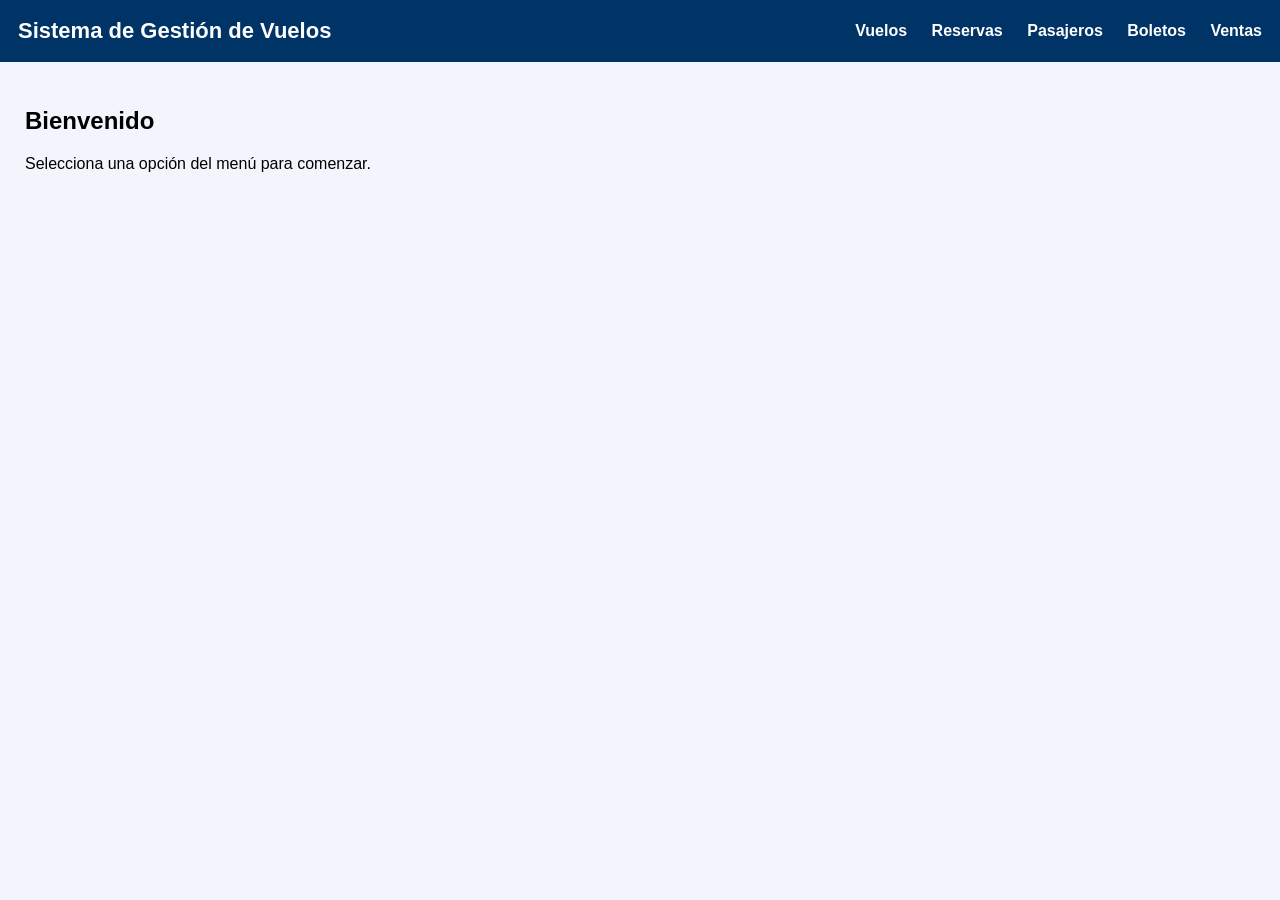
<file: PIA_BD/index.html>
<!DOCTYPE html>
<html lang="es">
<head>
    <meta charset="UTF-8">
    <title>Inicio - Sistema de Vuelos</title>
    <link rel="stylesheet" href="styles.css">
</head>

<body>

<header>
    <h1>Sistema de Gestión de Vuelos</h1>
    <nav>
        <a href="vuelos.html">Vuelos</a>
        <a href="reservas.html">Reservas</a>
        <a href="pasajeros.html">Pasajeros</a>
        <a href="boletos.html">Boletos</a>
        <a href="ventas.html">Ventas</a>
    </nav>
</header>

<div class="container">
    <h2>Bienvenido</h2>
    <p>Selecciona una opción del menú para comenzar.</p>
</div>

</body>
</html>
</file>
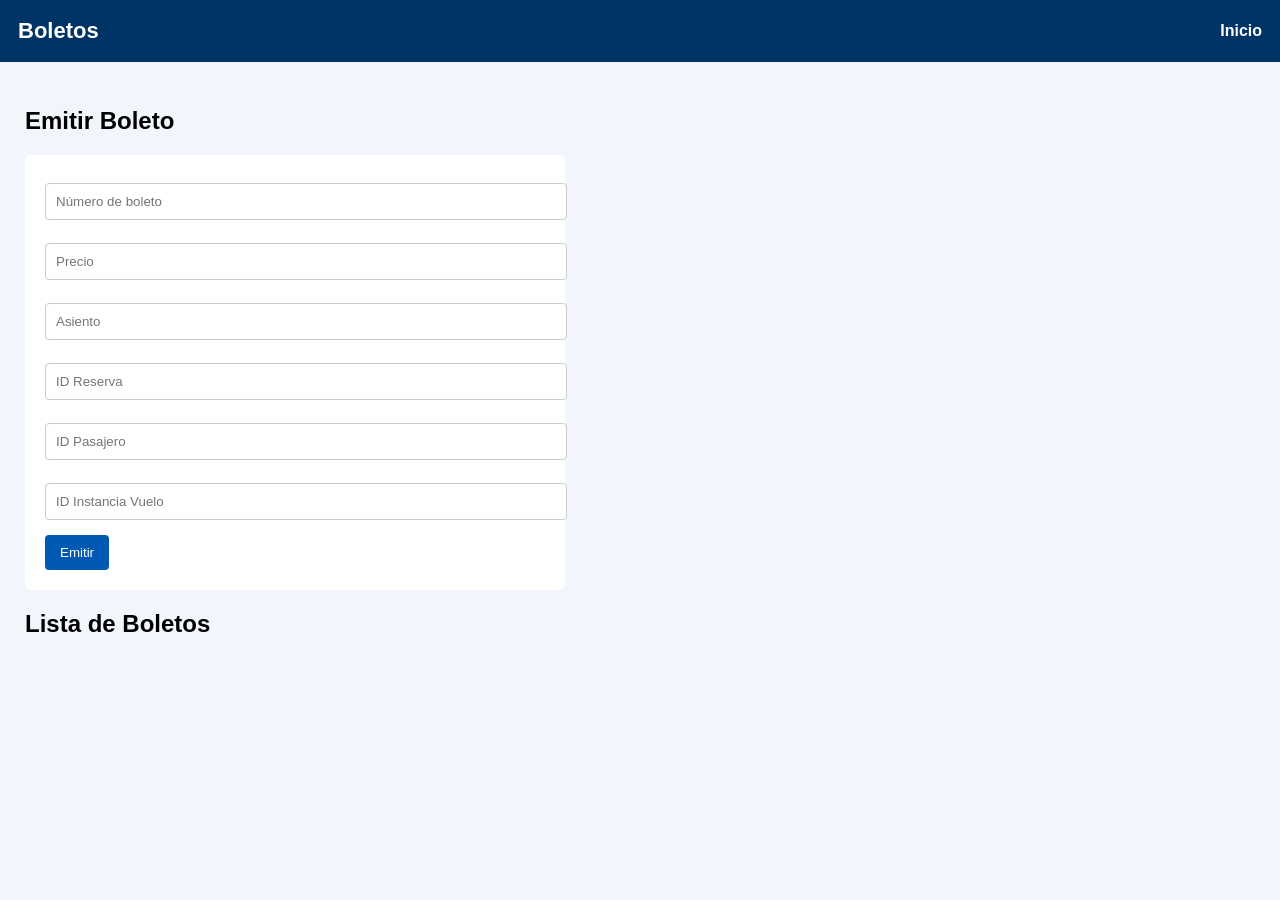
<file: PIA_BD/boletos.html>
<!DOCTYPE html>
<html lang="es">
<head>
    <meta charset="UTF-8">
    <title>Boletos</title>
    <link rel="stylesheet" href="styles.css">
</head>
<body>

<header>
    <h1>Boletos</h1>
    <nav><a href="index.html">Inicio</a></nav>
</header>

<div class="container">

    <h2>Emitir Boleto</h2>

    <form id="formBoleto">
        <input id="numeroBoleto" placeholder="Número de boleto">
        <input id="precio" type="number" step="0.01" placeholder="Precio">
        <input id="asiento" placeholder="Asiento">
        <input id="idReserva" type="number" placeholder="ID Reserva">
        <input id="idPasajero" type="number" placeholder="ID Pasajero">
        <input id="idInstancia" type="number" placeholder="ID Instancia Vuelo">

        <button onclick="crearBoleto(event)">Emitir</button>
    </form>

    <h2>Lista de Boletos</h2>
    <table id="tablaBoletos"></table>

</div>

<script src="app.js"></script>
</body>
</html>
</file>
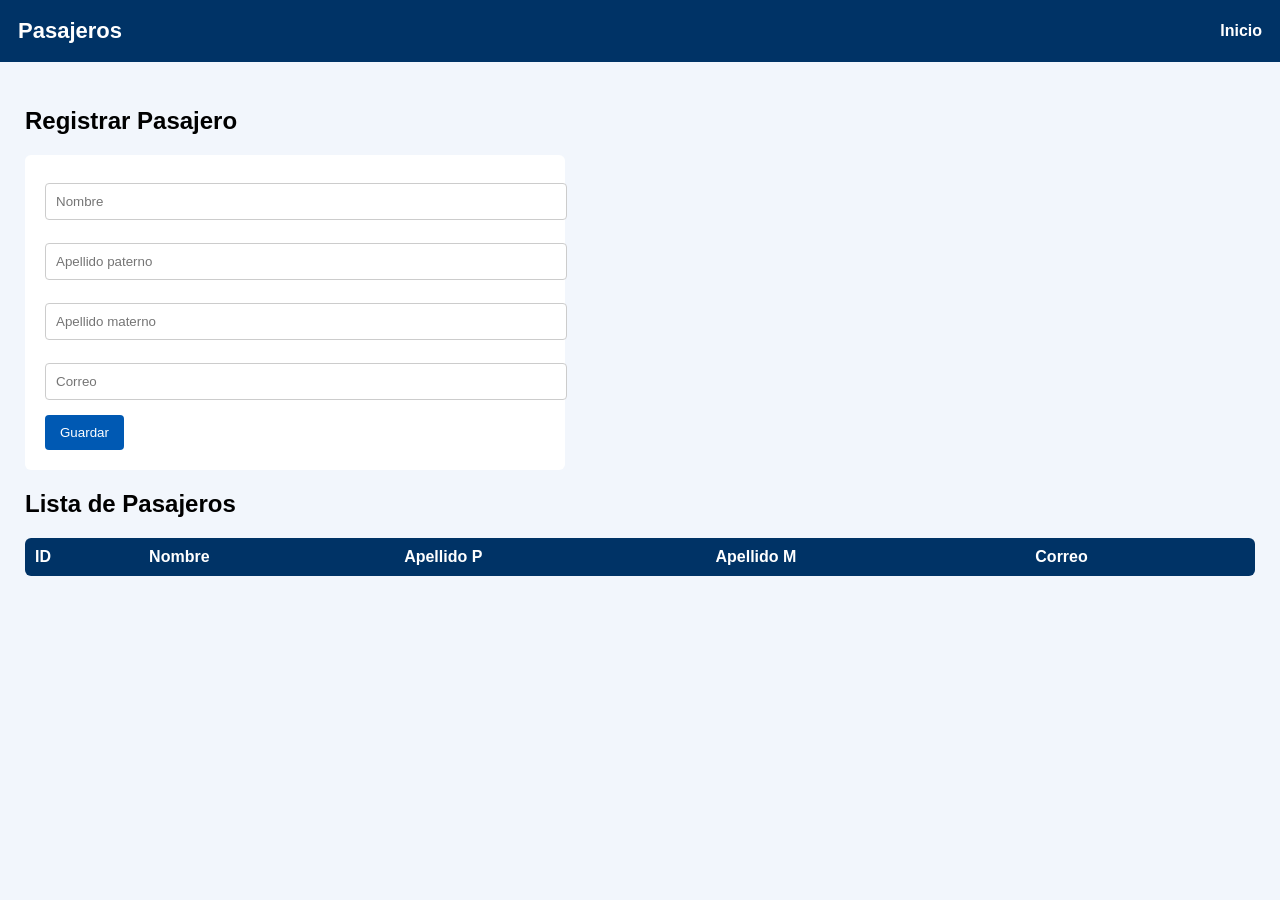
<file: PIA_BD/pasajeros.html>
<!DOCTYPE html>
<html lang="es">
<head>
    <meta charset="UTF-8">
    <title>Pasajeros</title>
    <link rel="stylesheet" href="styles.css">
</head>
<body>

<header>
    <h1>Pasajeros</h1>
    <nav><a href="index.html">Inicio</a></nav>
</header>

<div class="container">

    <h2>Registrar Pasajero</h2>

    <form id="formPasajero">
        <input id="nombre" placeholder="Nombre">
        <input id="apellidoP" placeholder="Apellido paterno">
        <input id="apellidoM" placeholder="Apellido materno">
        <input id="correo" placeholder="Correo">
        <button onclick="crearPasajero(event)">Guardar</button>
    </form>

    <h2>Lista de Pasajeros</h2>
    <table id="tablaPasajeros">
        <tr>
            <th>ID</th>
            <th>Nombre</th>
            <th>Apellido P</th>
            <th>Apellido M</th>
            <th>Correo</th>
        </tr>
    </table>

</div>

<script src="app.js"></script>
</body>
</html>
</file>
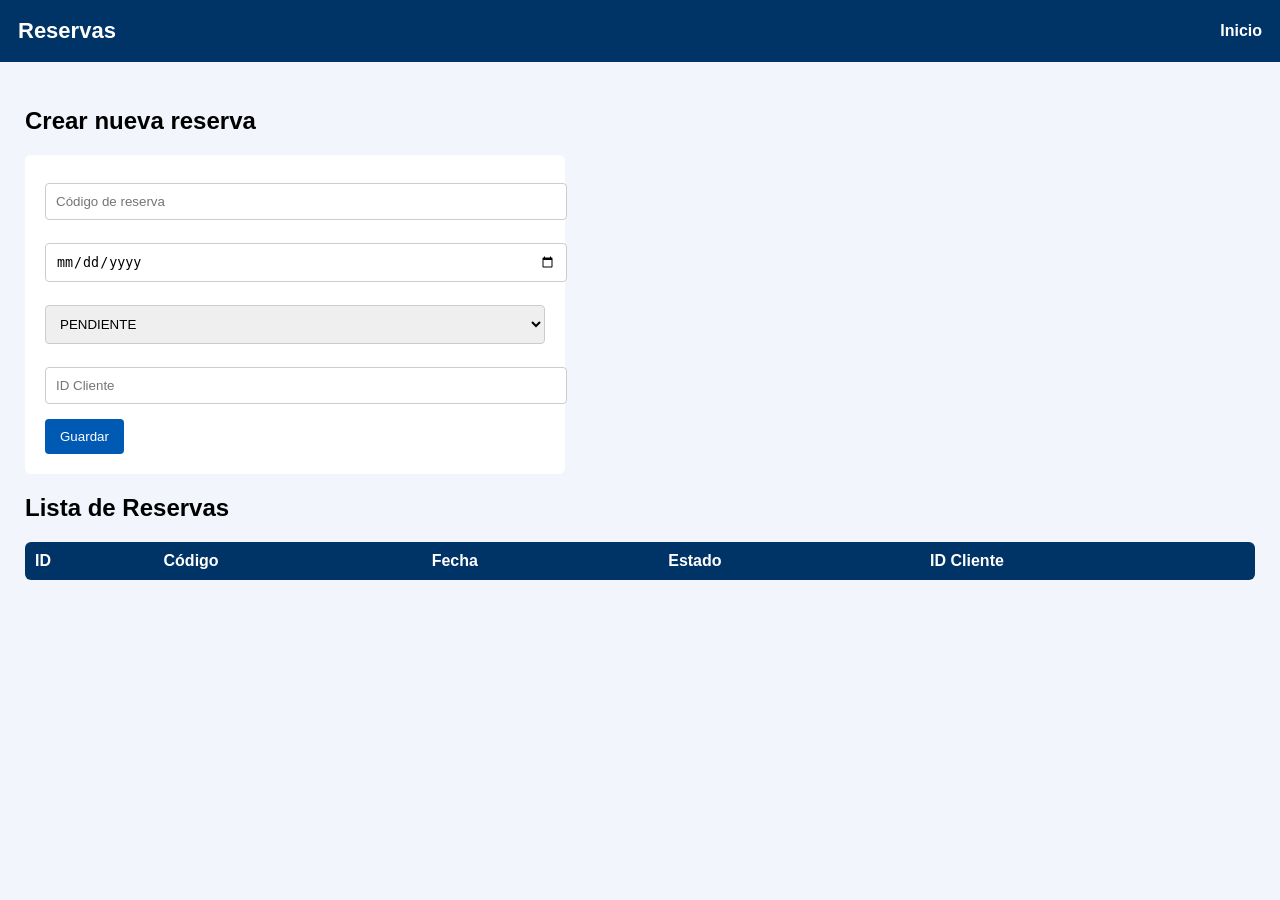
<file: PIA_BD/reservas.html>
<!DOCTYPE html>
<html lang="es">
<head>
    <meta charset="UTF-8">
    <title>Reservas</title>
    <link rel="stylesheet" href="styles.css">
</head>
<body>

<header>
    <h1>Reservas</h1>
    <nav>
        <a href="index.html">Inicio</a>
    </nav>
</header>

<div class="container">

    <h2>Crear nueva reserva</h2>

    <form id="formReserva">
        <input type="text" id="codigoReserva" placeholder="Código de reserva">
        <input type="date" id="fechaReserva">
        <select id="estado">
            <option>PENDIENTE</option>
            <option>PAGADA</option>
            <option>CANCELADA</option>
        </select>
        <input type="number" id="idCliente" placeholder="ID Cliente">

        <button onclick="crearReserva(event)">Guardar</button>
    </form>

    <h2>Lista de Reservas</h2>
    <table id="tablaReservas">
        <tr>
            <th>ID</th>
            <th>Código</th>
            <th>Fecha</th>
            <th>Estado</th>
            <th>ID Cliente</th>
        </tr>
    </table>

</div>

<script src="app.js"></script>
</body>
</html>
</file>
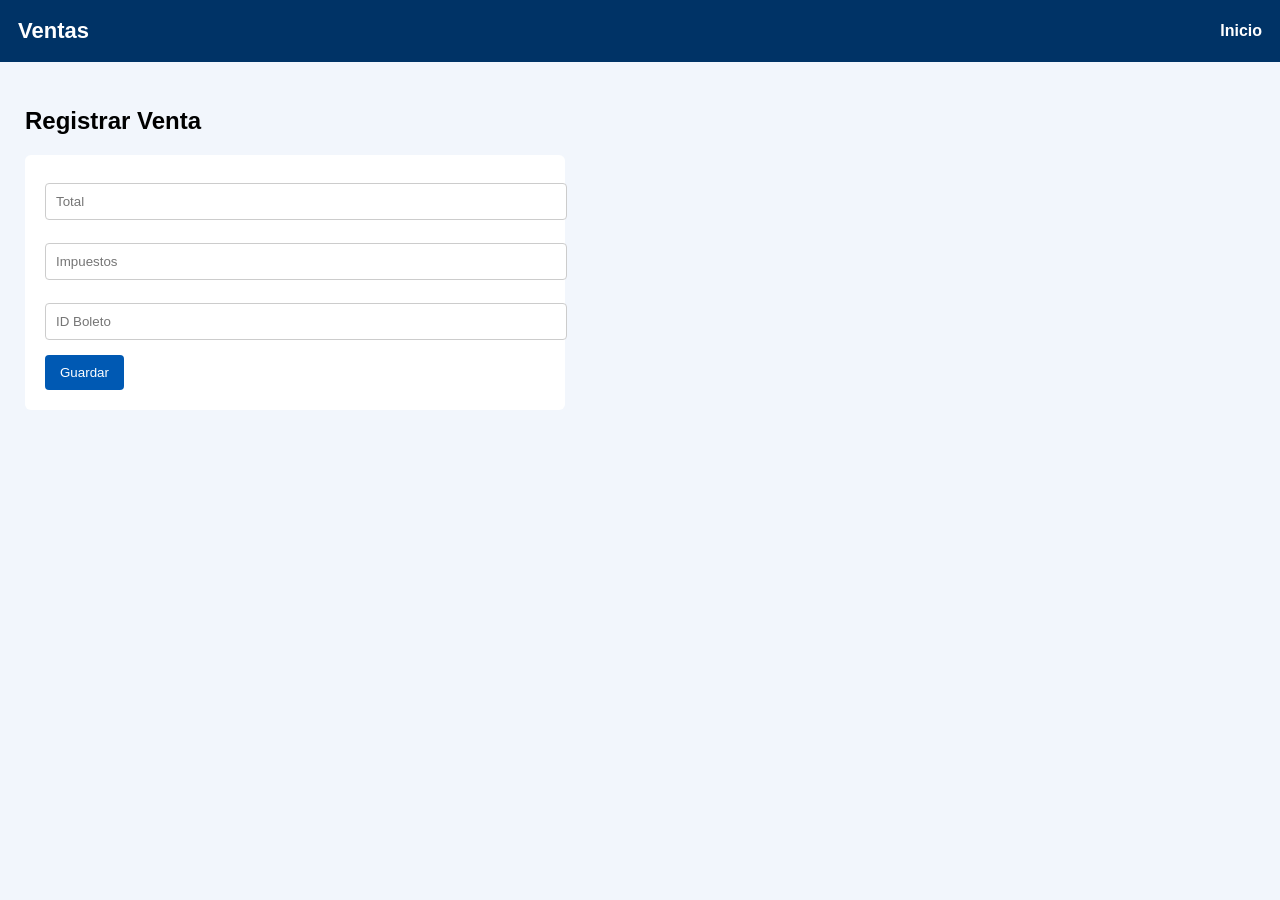
<file: PIA_BD/ventas.html>
<!DOCTYPE html>
<html lang="es">
<head>
    <meta charset="UTF-8">
    <title>Ventas</title>
    <link rel="stylesheet" href="styles.css">
</head>
<body>

<header>
    <h1>Ventas</h1>
    <nav><a href="index.html">Inicio</a></nav>
</header>

<div class="container">

    <h2>Registrar Venta</h2>

    <form id="formVenta">
        <input id="total" type="number" step="0.01" placeholder="Total">
        <input id="impuestos" type="number" step="0.01" placeholder="Impuestos">
        <input id="idBoleto" type="number" placeholder="ID Boleto">

        <button onclick="crearVenta(event)">Guardar</button>
    </form>

</div>

<script src="app.js"></script>
</body>
</html>
</file>
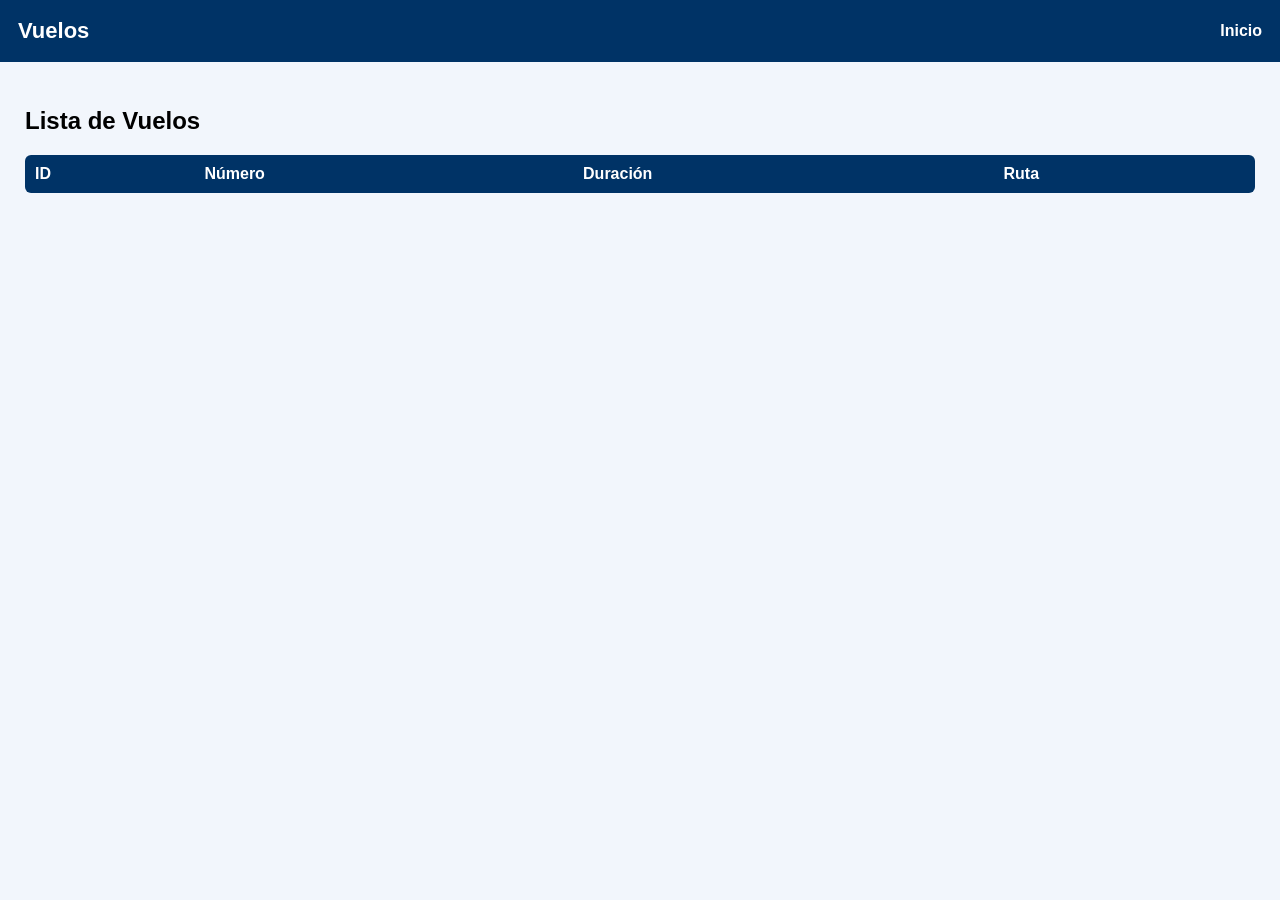
<file: PIA_BD/vuelos.html>
<!DOCTYPE html>
<html lang="es">
<head>
    <meta charset="UTF-8">
    <title>Vuelos</title>
    <link rel="stylesheet" href="styles.css">
</head>
<body>

<header>
    <h1>Vuelos</h1>
    <nav>
        <a href="index.html">Inicio</a>
    </nav>
</header>

<div class="container">
    <h2>Lista de Vuelos</h2>
    <table id="tablaVuelos">
        <tr>
            <th>ID</th>
            <th>Número</th>
            <th>Duración</th>
            <th>Ruta</th>
        </tr>
    </table>
</div>

<script src="app.js"></script>
</body>
</html>
</file>
<file: PIA_BD/styles.css>
/* --- ESTILOS GENERALES --- */
body {
    margin: 0;
    padding: 0;
    background: #f2f6fc;
    font-family: "Segoe UI", sans-serif;
}

header {
    background: #003366;
    color: white;
    padding: 18px;
    display: flex;
    justify-content: space-between;
    align-items: center;
}

header h1 {
    margin: 0;
    font-size: 22px;
}

nav a {
    color: white;
    margin-left: 20px;
    text-decoration: none;
    font-weight: bold;
}

nav a:hover {
    color: #cce0ff;
}

.container {
    padding: 25px;
}

/* --- TABLAS --- */
table {
    width: 100%;
    border-collapse: collapse;
    margin-top: 15px;
    background: white;
    border-radius: 6px;
    overflow: hidden;
}

th {
    background: #003366;
    color: white;
    text-align: left;
    padding: 10px;
}

td {
    padding: 10px;
    border-bottom: 1px solid #e6e6e6;
}

/* --- BOTONES --- */
button {
    padding: 10px 15px;
    background: #0059b3;
    color: white;
    border: none;
    border-radius: 4px;
    cursor: pointer;
}

button:hover {
    background: #004080;
}

/* --- FORMULARIOS --- */
form {
    background: white;
    padding: 20px;
    border-radius: 6px;
    max-width: 500px;
}

input, select {
    width: 100%;
    padding: 10px;
    margin-top: 8px;
    margin-bottom: 15px;
    border: 1px solid #cccccc;
    border-radius: 4px;
}
</file>
